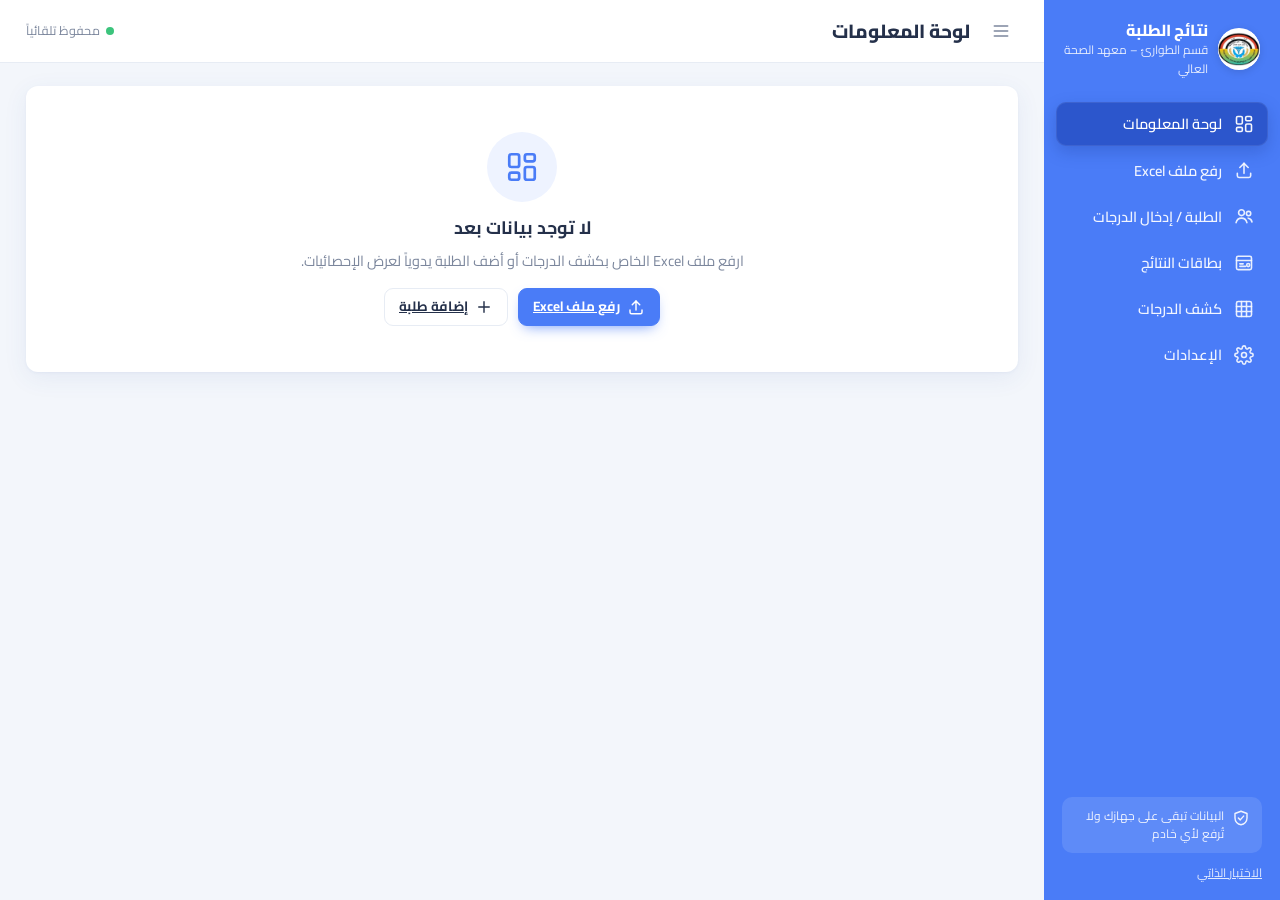
<file: index.html>
<!doctype html>
<html lang="ar" dir="rtl">
<head>
  <meta charset="utf-8" />
  <meta name="viewport" content="width=device-width, initial-scale=1" />
  <title>نظام إدارة نتائج الطلبة – قسم الطوارئ</title>
  <meta name="description" content="نظام ثابت لإدارة درجات ونتائج الطلبة وطباعة بطاقات النتائج – يعمل بالكامل داخل المتصفح." />
  <meta name="theme-color" content="#4a7cf7" />
  <link rel="icon" href="assets/logo-default.jpeg" />
  <link rel="stylesheet" href="css/fonts.css" />
  <link rel="stylesheet" href="css/main.css" />
  <link rel="stylesheet" href="css/grid.css" />
  <link rel="stylesheet" href="css/card.css" />
  <!-- third-party libraries, vendored locally (pinned): SheetJS 0.18.5, jsPDF 2.5.2, html2canvas 1.4.1 -->
  <script src="vendor/xlsx.full.min.js" defer></script>
  <script src="vendor/jspdf.umd.min.js" defer></script>
  <script src="vendor/html2canvas.min.js" defer></script>
  <script type="module" src="js/app.js"></script>
</head>
<body>
  <a href="#view" class="sr-only">تخطي إلى المحتوى</a>
  <div class="app">
    <aside class="sidebar" id="sidebar" aria-label="القائمة الرئيسية">
      <div class="brand">
        <div class="brand-logo"><img id="brand-logo" src="assets/logo-default.jpeg" alt="" /></div>
        <div>
          <div class="brand-t" id="brand-title">نتائج الطلبة</div>
          <div class="brand-s" id="brand-sub">قسم الطوارئ</div>
        </div>
      </div>
      <ul class="nav" id="nav"></ul>
      <div class="sidebar-foot">
        <div class="privacy"><span id="privacy-ic"></span><span>البيانات تبقى على جهازك ولا تُرفع لأي خادم</span></div>
        <div class="links"><a href="tests.html" target="_blank" rel="noopener">الاختبار الذاتي</a></div>
      </div>
    </aside>
    <div class="main">
      <header class="topbar">
        <button class="icon-btn menu-btn" id="menu-btn" aria-label="فتح القائمة"></button>
        <h1 id="page-title">لوحة المعلومات</h1>
        <div class="spacer"></div>
        <span class="save-ind" id="save-ind" aria-live="polite"><i></i><span>محفوظ</span></span>
      </header>
      <main class="view" id="view" tabindex="-1">
        <div class="card empty"><div class="spinner"></div><p>جارٍ التحميل…</p></div>
      </main>
    </div>
  </div>
  <noscript><p style="padding:20px">يتطلب هذا النظام تفعيل JavaScript.</p></noscript>
</body>
</html>
</file>
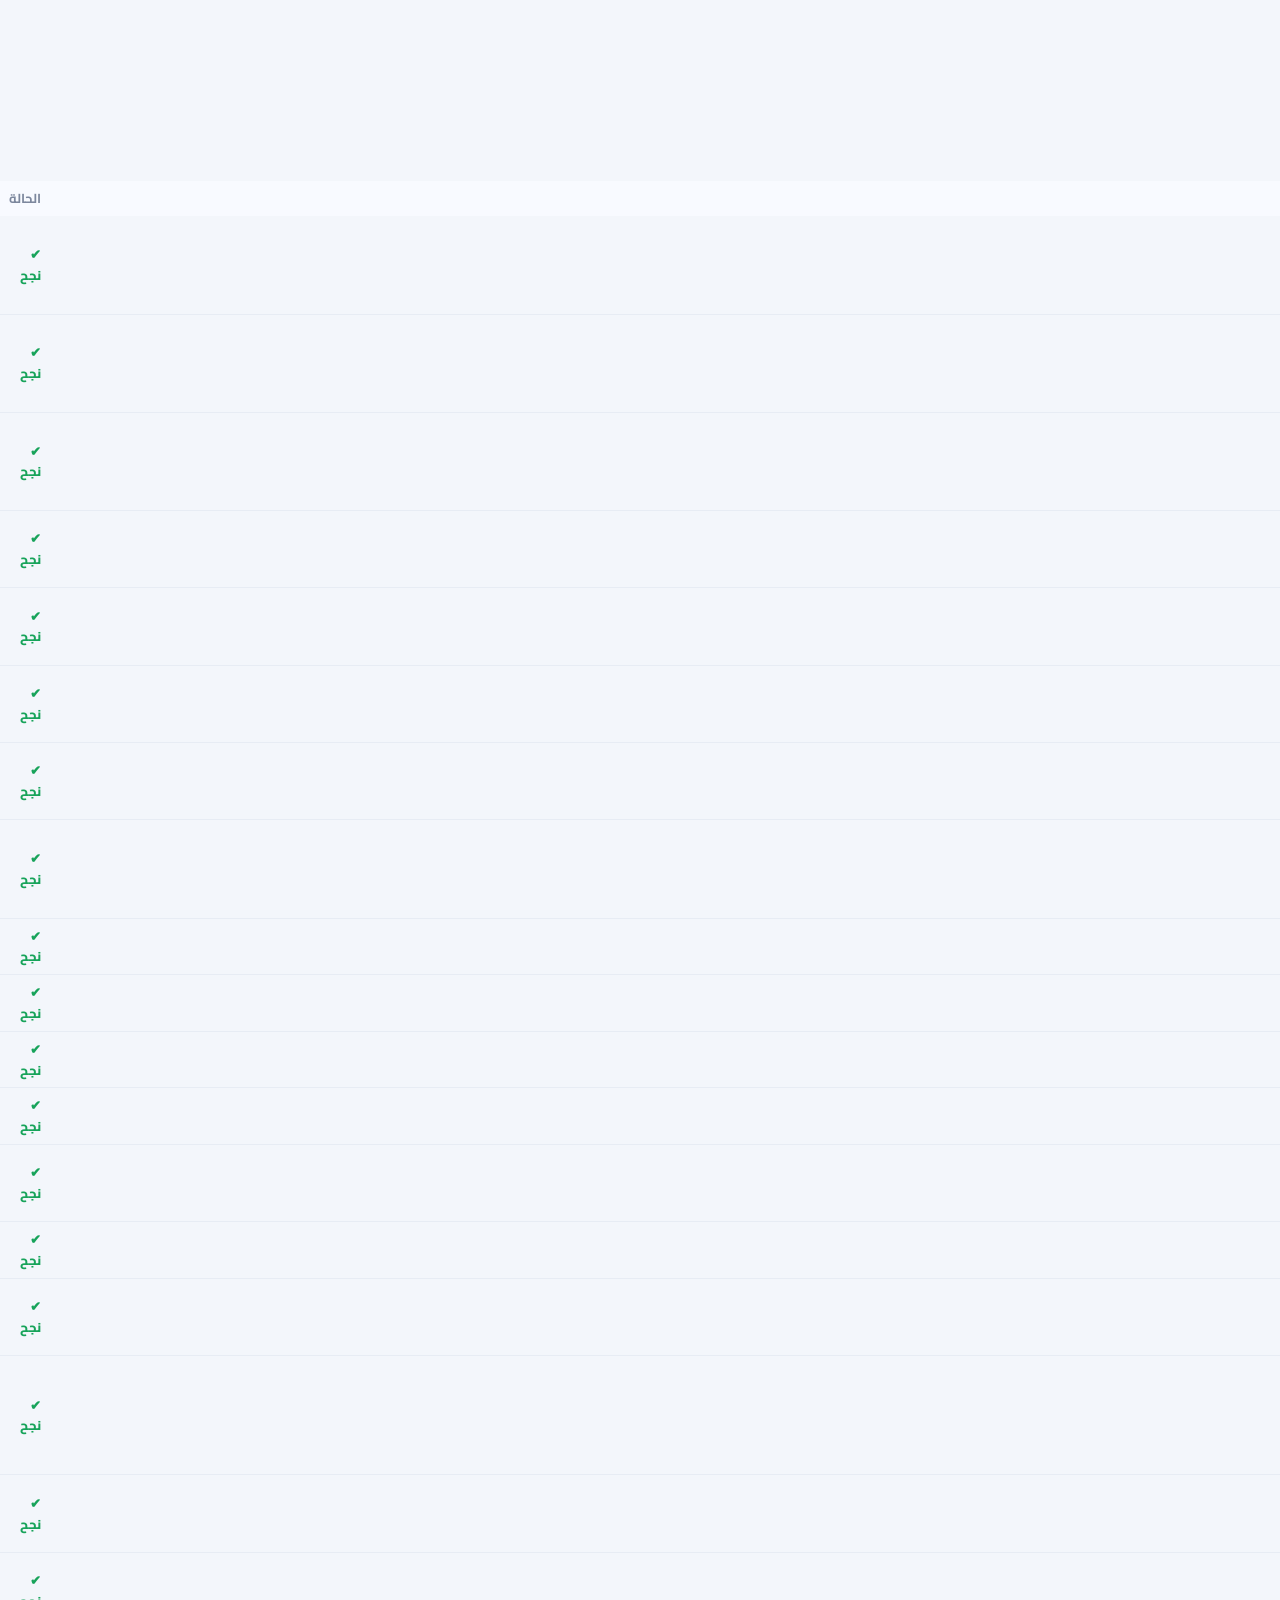
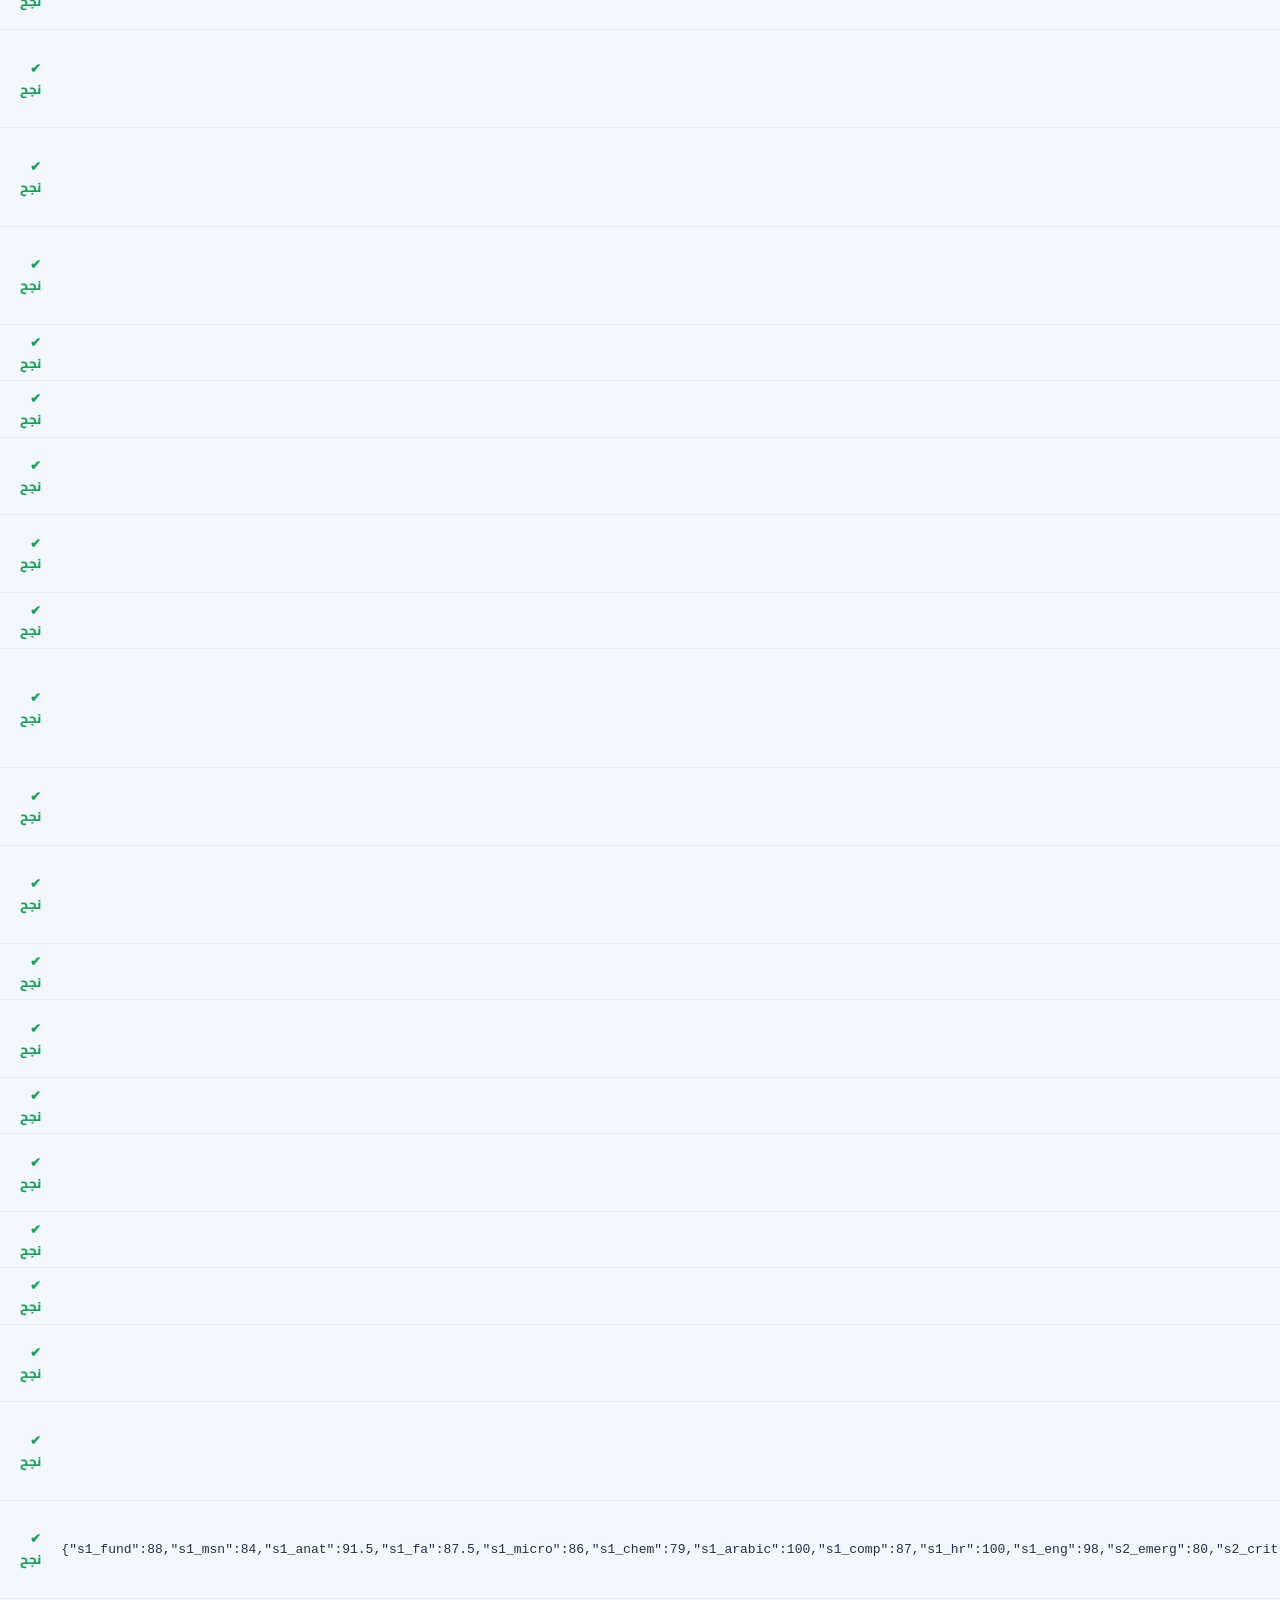
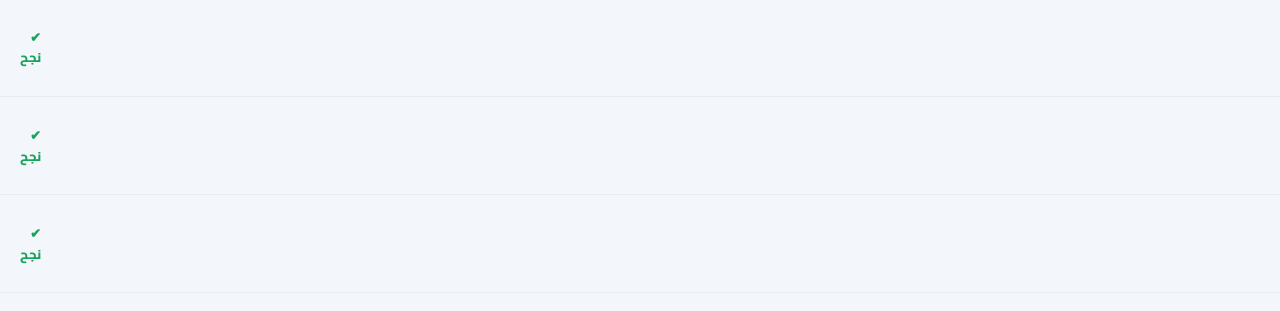
<file: tests.html>
<!doctype html>
<html lang="ar" dir="rtl">
<head>
  <meta charset="utf-8" />
  <meta name="viewport" content="width=device-width, initial-scale=1" />
  <title>الاختبار الذاتي – نظام النتائج</title>
  <link rel="icon" href="assets/logo-default.jpeg" />
  <link rel="stylesheet" href="css/fonts.css" />
  <link rel="stylesheet" href="css/main.css" />
  <style>
    body { padding: 24px; }
    .ok { color: var(--pass); font-weight: 800; }
    .bad { color: var(--fail); font-weight: 800; }
    td code { direction: ltr; display: inline-block; }
    #summary { font-size: 20px; font-weight: 800; margin: 10px 0 16px; }
  </style>
  <script src="vendor/xlsx.full.min.js"></script>
</head>
<body>
  <div class="card">
    <h2 style="margin-top:0">الاختبار الذاتي لقواعد الاحتساب والاستيراد</h2>
    <p class="muted">يتحقق من أن الحسابات تطابق معادلات ملف Excel الخاص بالقسم. <a href="index.html">العودة إلى النظام</a></p>
    <div id="summary">جارٍ التشغيل…</div>
    <table class="tbl"><thead><tr><th>#</th><th>الاختبار</th><th>المتوقع</th><th>الناتج</th><th>الحالة</th></tr></thead><tbody id="out"></tbody></table>
  </div>
  <script type="module">
    import { computeStage, computeFinal, computeStudent, gradeLabel, stageTotalUnits } from './js/calc.js';
    import { parseGrade, normalizeDigits } from './js/utils.js';
    import { DEFAULT_SUBJECTS, DEFAULT_SETTINGS, defaultState } from './js/config.js';
    import { buildWorkbook, workbookToArrayBuffer } from './js/xlsxio.js';
    import { parseWorkbook } from './js/parser.js';

    const out = document.getElementById('out');
    let n = 0, pass = 0;
    const show = (v) => (typeof v === 'object' ? JSON.stringify(v) : String(v));
    function t(name, expected, actual, cmp) {
      n++;
      const ok = cmp ? cmp(expected, actual) : show(expected) === show(actual);
      if (ok) pass++;
      out.insertAdjacentHTML('beforeend', `<tr><td>${n}</td><td>${name}</td><td><code>${show(expected)}</code></td><td><code>${show(actual)}</code></td><td class="${ok ? 'ok' : 'bad'}">${ok ? '✔ نجح' : '✘ فشل'}</td></tr>`);
    }
    const near = (a, b) => Math.abs(a - b) < 1e-4;
    const S1 = DEFAULT_SUBJECTS.s1, S2 = DEFAULT_SUBJECTS.s2;
    const counted1 = S1.filter((s) => s.counted);
    const g1 = (arr) => Object.fromEntries(counted1.map((s, i) => [s.id, arr[i]]));

    // ---- spec test 1 ----
    const ex = [88, 84, 91.5, 87.5, 86, 79, 100, 87, 100, 98];
    const r1 = computeStage(g1(ex), S1);
    t('مجموع الوحدات للمرحلة الاولى', 60, stageTotalUnits(S1));
    t('مجموع الوحدات للمرحلة الثانية', 76, stageTotalUnits(S2));
    t('مثال المواصفات: مجموع التراجيح', 5276, r1.sum, near);
    t('مثال المواصفات: المعدل', 87.9333, r1.avg, near);
    t('مثال المواصفات: النتيجة', 'ناجح', r1.result);
    t('مثال المواصفات: التقدير', 'جيد جدا', r1.label);

    // ---- spec test 2: one fail, avg >= 60 ----
    const ex2 = [...ex]; ex2[6] = 45;
    const r2 = computeStage(g1(ex2), S1);
    t('درجة 45 واحدة مع معدل ≥ 60', 'مكمل بمادة', r2.result);
    t('درجة الرسوب تبقى ضمن المعدل', (5276 - 100 * 2 + 45 * 2) / 60, r2.avg, near);

    // ---- result rules ----
    const fill = (v) => counted1.map(() => v);
    t('F=0 ومعدل < 60', 'مكمل بالمعدل', computeStage(g1(fill(55)), S1).result);
    const a = fill(55); a[0] = 40;
    t('F=1 ومعدل < 60', 'مكمل بمادة+المعدل', computeStage(g1(a), S1).result);
    const b = fill(90); b[6] = 40; b[7] = 30;
    t('F=2 ومعدل ≥ 60', 'مكمل بمادتين', computeStage(g1(b), S1).result);
    const c = fill(52); c[6] = 40; c[7] = 30;
    t('F=2 ومعدل < 60', 'راسب', computeStage(g1(c), S1).result);
    const d = fill(95); d[6] = 40; d[7] = 30; d[8] = 20;
    t('F=3 (حتى مع معدل مرتفع)', 'راسب', computeStage(g1(d), S1).result);
    const e = fill(60); e[0] = 49.99;
    t('49.99 تعتبر رسوباً', 1, computeStage(g1(e), S1).failed);
    t('المعدل = 60 بالضبط → ناجح', 'ناجح', computeStage(g1(fill(60)), S1).result);

    // ---- empty grades ----
    const inc = g1(ex); delete inc.s1_comp;
    const ri = computeStage(inc, S1);
    t('درجة فارغة → غير مكتمل (وليس راسب)', 'غير مكتمل', ri.result);
    t('درجة فارغة → المعدل غير محسوب', null, ri.avg);
    t('لا توجد أي درجة → بدون نتيجة', null, computeStage({}, S1).result);

    // ---- ethics ----
    t('اخلاقيات المهنة غير محتسبة افتراضياً', 'ناجح', computeStage({ ...g1(ex), s1_ethics: 10 }, S1).result);
    const S1e = S1.map((s) => (s.id === 's1_ethics' ? { ...s, counted: true } : s));
    t('عند احتساب الاخلاقيات: مجموع الوحدات', 62, stageTotalUnits(S1e));
    t('عند احتساب الاخلاقيات: رسوبها يُحتسب', 'مكمل بمادة', computeStage({ ...g1(ex), s1_ethics: 10 }, S1e).result);

    // ---- grade labels ----
    t('التقديرات عند الحدود', 'امتياز,جيد جدا,جيد,متوسط,مقبول,ضعيف,ضعيف', [90, 89.99, 70, 60, 50, 49.99, 0].map(gradeLabel).join(','));
    t('80 → جيد جدا', 'جيد جدا', gradeLabel(80));

    // ---- final ----
    const s1 = computeStage(g1(ex), S1);
    const g2 = Object.fromEntries(S2.map((s) => [s.id, 80]));
    const s2 = computeStage(g2, S2);
    const f = computeFinal(s1, s2, 'مستوفي', DEFAULT_SETTINGS);
    t('النهائي: ناجح + ناجح + مستوفي', 'ناجح', f.result);
    t('النهائي: 0.4×م1 + 0.6×م2', 0.4 * (5276 / 60) + 0.6 * 80, f.avg, near);
    t('النهائي: التقدير', 'جيد جدا', f.label);
    const f2 = computeFinal(s1, s2, 'غير مستوفي', DEFAULT_SETTINGS);
    t('النهائي: التدريب غير مستوفي → راسب ومعدل 0', 'راسب|0|ضعيف', `${f2.result}|${f2.avg}|${f2.label}`);
    const s2b = computeStage({ ...g2, s2_emerg: 40 }, S2);
    t('النهائي: م2 مكمل → راسب', 'راسب', computeFinal(s1, s2b, 'مستوفي', DEFAULT_SETTINGS).result);
    t('النهائي: التدريب غير محدد → غير مكتمل', 'غير مكتمل', computeFinal(s1, s2, '', DEFAULT_SETTINGS).result);

    // ---- input parsing ----
    t('أرقام هندية ٨٧٫٥', 87.5, parseGrade('٨٧٫٥').value);
    t('فاصلة عشرية 99,25', 99.25, parseGrade('99,25').value);
    t('قيمة 101 مرفوضة', 'خارج المدى 0–100', parseGrade('101').error);
    t('نص غير رقمي مرفوض', 'قيمة غير رقمية', parseGrade('غ').error);
    t('خلية فارغة = غير مدخلة', null, parseGrade('  ').value);
    t('تحويل الأرقام', '2004', normalizeDigits('٢٠٠٤'));

    // ---- Excel round trip ----
    const st = defaultState();
    st.students = [
      { id: 1, serial: 1, name: 'زينب علي حسين', birth: '2004', gender: 'انثى', edu: 'الفرع العلمي', grades: { ...g1(ex), ...g2 }, invalid: {}, summer: 'مستوفي', notes1: '', notes2: '', notesF: '' },
      { id: 2, serial: 2, name: 'فاطمة كاظم', birth: '2005', gender: 'انثى', edu: 'اعدادية تمريض', grades: { ...g1(ex2) }, invalid: {}, summer: '', notes1: 'ملاحظة', notes2: '', notesF: '' },
    ];
    const wb = buildWorkbook(st);
    const buf = workbookToArrayBuffer(wb);
    const res = parseWorkbook(new Uint8Array(buf), st.subjects);
    t('تصدير ثم استيراد: عدد الطلبة', 2, res.students.length);
    t('تصدير ثم استيراد: عدد مواد م1 / م2', '11/9', `${res.detected.s1.length}/${res.detected.s2.length}`);
    t('تصدير ثم استيراد: الدرجات متطابقة', JSON.stringify(st.students[0].grades), JSON.stringify(Object.fromEntries(Object.keys(st.students[0].grades).map((k) => [k, res.students[0].grades[k]]))));
    t('تصدير ثم استيراد: التدريب والملاحظات', 'مستوفي|ملاحظة', `${res.students[0].summer}|${res.students[1].notes1}`);
    const rr = computeStudent(res.students[0], st.subjects, st.settings);
    t('بعد الاستيراد: إعادة الحساب', 'ناجح|ناجح|ناجح', `${rr.s1.result}|${rr.s2.result}|${rr.final.result}`);
    const tpl = parseWorkbook(new Uint8Array(workbookToArrayBuffer(buildWorkbook(st, { emptyRows: 100 }))), st.subjects);
    t('القالب الفارغ (100 صف مرقّم) → 0 طالب', '0|true', `${tpl.students.length}|${tpl.ok}`);

    document.getElementById('summary').innerHTML = `<span class="${pass === n ? 'ok' : 'bad'}">${pass} / ${n} اختبار ناجح</span>`;
    window.__TESTS__ = { n, pass };
  </script>
</body>
</html>
</file>
<file: css/fonts.css>
/* Cairo font (SIL OFL 1.1) – bundled locally for offline use. */
@font-face{font-family:'Cairo';font-style:normal;font-display:swap;font-weight:400;src:url('../fonts/cairo-arabic-400-normal.woff2') format('woff2');unicode-range:U+0600-06FF,U+0750-077F,U+0870-088E,U+0890-0891,U+0898-08E1,U+08E3-08FF,U+200C-200E,U+2010-2011,U+204F,U+2E41,U+FB50-FDFF,U+FE70-FE74,U+FE76-FEFC;}
@font-face{font-family:'Cairo';font-style:normal;font-display:swap;font-weight:400;src:url('../fonts/cairo-latin-400-normal.woff2') format('woff2');unicode-range:U+0000-00FF,U+0131,U+0152-0153,U+02BB-02BC,U+02C6,U+02DA,U+02DC,U+0304,U+0308,U+0329,U+2000-206F,U+2074,U+20AC,U+2122,U+2191,U+2193,U+2212,U+2215,U+FEFF,U+FFFD;}
@font-face{font-family:'Cairo';font-style:normal;font-display:swap;font-weight:600;src:url('../fonts/cairo-arabic-600-normal.woff2') format('woff2');unicode-range:U+0600-06FF,U+0750-077F,U+0870-088E,U+0890-0891,U+0898-08E1,U+08E3-08FF,U+200C-200E,U+2010-2011,U+204F,U+2E41,U+FB50-FDFF,U+FE70-FE74,U+FE76-FEFC;}
@font-face{font-family:'Cairo';font-style:normal;font-display:swap;font-weight:600;src:url('../fonts/cairo-latin-600-normal.woff2') format('woff2');unicode-range:U+0000-00FF,U+0131,U+0152-0153,U+02BB-02BC,U+02C6,U+02DA,U+02DC,U+0304,U+0308,U+0329,U+2000-206F,U+2074,U+20AC,U+2122,U+2191,U+2193,U+2212,U+2215,U+FEFF,U+FFFD;}
@font-face{font-family:'Cairo';font-style:normal;font-display:swap;font-weight:700;src:url('../fonts/cairo-arabic-700-normal.woff2') format('woff2');unicode-range:U+0600-06FF,U+0750-077F,U+0870-088E,U+0890-0891,U+0898-08E1,U+08E3-08FF,U+200C-200E,U+2010-2011,U+204F,U+2E41,U+FB50-FDFF,U+FE70-FE74,U+FE76-FEFC;}
@font-face{font-family:'Cairo';font-style:normal;font-display:swap;font-weight:700;src:url('../fonts/cairo-latin-700-normal.woff2') format('woff2');unicode-range:U+0000-00FF,U+0131,U+0152-0153,U+02BB-02BC,U+02C6,U+02DA,U+02DC,U+0304,U+0308,U+0329,U+2000-206F,U+2074,U+20AC,U+2122,U+2191,U+2193,U+2212,U+2215,U+FEFF,U+FFFD;}
@font-face{font-family:'Cairo';font-style:normal;font-display:swap;font-weight:800;src:url('../fonts/cairo-arabic-800-normal.woff2') format('woff2');unicode-range:U+0600-06FF,U+0750-077F,U+0870-088E,U+0890-0891,U+0898-08E1,U+08E3-08FF,U+200C-200E,U+2010-2011,U+204F,U+2E41,U+FB50-FDFF,U+FE70-FE74,U+FE76-FEFC;}
@font-face{font-family:'Cairo';font-style:normal;font-display:swap;font-weight:800;src:url('../fonts/cairo-latin-800-normal.woff2') format('woff2');unicode-range:U+0000-00FF,U+0131,U+0152-0153,U+02BB-02BC,U+02C6,U+02DA,U+02DC,U+0304,U+0308,U+0329,U+2000-206F,U+2074,U+20AC,U+2122,U+2191,U+2193,U+2212,U+2215,U+FEFF,U+FFFD;}
</file>
<file: css/main.css>
/* =============================================================
   main.css – application theme (RTL), modelled on the reference
   dashboard: bright-blue right sidebar, light blue-grey canvas,
   white rounded cards with soft shadows, gradient KPI cards.
   ============================================================= */
:root {
  --blue: #4a7cf7;
  --blue-d: #3563e0;
  --blue-dd: #2c56cc;
  --bg: #f3f6fb;
  --card: #ffffff;
  --text: #24304a;
  --muted: #7c879d;
  --line: #e7ecf4;
  --radius: 12px;
  --shadow: 0 6px 24px rgba(52, 84, 160, 0.08), 0 1px 3px rgba(52, 84, 160, 0.05);
  --c-blue: #4a8cf7;
  --c-pink: #f2637e;
  --c-green: #3cc47c;
  --c-orange: #f39a3d;
  --pass: #17a35a;
  --pass-bg: #e6f7ee;
  --fail: #e0384f;
  --fail-bg: #fdecef;
  --supp: #c7700f;
  --supp-bg: #fff3e2;
  --inc: #6b7590;
  --inc-bg: #eef1f6;
  --g1: linear-gradient(120deg, #4f6df5, #c471ed);
  --g2: linear-gradient(120deg, #36b9ff, #6b7cff);
  --g3: linear-gradient(120deg, #f5576c, #f8a05a);
  --g4: linear-gradient(120deg, #2fd6a0, #a8e063);
  --sidebar-w: 236px;
  --font: 'Cairo', 'Segoe UI', Tahoma, sans-serif;
}
* { box-sizing: border-box; }
html, body { margin: 0; height: 100%; }
body {
  font-family: var(--font);
  background: var(--bg);
  color: var(--text);
  font-size: 14.5px;
  line-height: 1.6;
  -webkit-font-smoothing: antialiased;
}
button, input, select, textarea { font-family: inherit; font-size: inherit; color: inherit; }
a { color: var(--blue-d); }
.ic { width: 20px; height: 20px; flex: none; }
.muted { color: var(--muted); }
.small { font-size: 12.5px; }
.sr-only { position: absolute; width: 1px; height: 1px; overflow: hidden; clip: rect(0 0 0 0); }
:focus-visible { outline: 2.5px solid #9db8ff; outline-offset: 2px; }

/* ---------- layout ---------- */
.app { display: flex; min-height: 100vh; }
.sidebar {
  position: fixed; inset-block: 0; right: 0; width: var(--sidebar-w);
  background: var(--blue); color: #fff; display: flex; flex-direction: column; z-index: 40;
  transition: transform .25s ease;
}
.brand { display: flex; align-items: center; gap: 10px; padding: 20px 20px 18px; }
.brand-logo { width: 42px; height: 42px; border-radius: 50%; background: #fff; display: grid; place-items: center; overflow: hidden; flex: none; box-shadow: 0 2px 8px rgba(0,0,0,.12); }
.brand-logo img { width: 100%; height: 100%; object-fit: contain; }
.brand-t { font-weight: 800; font-size: 16px; line-height: 1.25; }
.brand-s { font-size: 12px; opacity: .85; }
.nav { list-style: none; margin: 6px 0 0; padding: 0 12px; display: flex; flex-direction: column; gap: 3px; }
.nav a {
  display: flex; align-items: center; gap: 12px; padding: 10px 14px; border-radius: 10px;
  color: rgba(255,255,255,.92); text-decoration: none; font-weight: 600; font-size: 14.5px;
  transition: background .18s, transform .18s;
}
.nav a:hover { background: rgba(255,255,255,.12); }
.nav a.active { background: var(--blue-dd); color: #fff; box-shadow: inset 0 0 0 1px rgba(255,255,255,.08), 0 6px 16px rgba(20,50,140,.25); }
.nav a .ic { opacity: .95; }
.sidebar-foot { margin-top: auto; padding: 16px 18px 18px; font-size: 12px; opacity: .92; }
.privacy { display: flex; gap: 8px; align-items: flex-start; background: rgba(255,255,255,.12); border-radius: 10px; padding: 10px 12px; line-height: 1.5; }
.privacy .ic { width: 18px; height: 18px; margin-top: 2px; }
.sidebar-foot .links { margin-top: 10px; display: flex; gap: 12px; }
.sidebar-foot a { color: #fff; opacity: .9; }

.main { flex: 1; margin-right: var(--sidebar-w); min-width: 0; display: flex; flex-direction: column; }
.topbar {
  height: 62px; background: #fff; display: flex; align-items: center; gap: 14px; padding: 0 26px;
  box-shadow: 0 1px 0 var(--line); position: sticky; top: 0; z-index: 30;
}
.topbar h1 { font-size: 19px; margin: 0; font-weight: 800; }
.topbar .spacer { flex: 1; }
.save-ind { display: inline-flex; align-items: center; gap: 6px; font-size: 12.5px; color: var(--muted); }
.save-ind i { width: 8px; height: 8px; border-radius: 50%; background: var(--c-green); display: inline-block; }
.save-ind.saving i { background: var(--c-orange); animation: pulse 1s infinite; }
.save-ind.error i { background: var(--fail); }
@keyframes pulse { 50% { opacity: .3; } }
.menu-btn { display: none; }
.view { padding: 24px 26px 40px; flex: 1; min-width: 0; }
.view.enter { animation: fadeUp .28s ease both; }
@keyframes fadeUp { from { opacity: 0; transform: translateY(6px); } }

.page-head { display: flex; align-items: center; gap: 12px; flex-wrap: wrap; margin-bottom: 18px; }
.page-head h2 { margin: 0; font-size: 22px; font-weight: 800; }
.page-head .sub { color: var(--muted); font-size: 13px; }
.page-head .spacer { flex: 1; }

/* ---------- cards ---------- */
.card { background: var(--card); border-radius: var(--radius); box-shadow: var(--shadow); padding: 18px 20px; min-width: 0; }
.card-head { display: flex; align-items: flex-start; gap: 10px; margin-bottom: 10px; flex-wrap: wrap; }
.card-head h3 { margin: 0; font-size: 16px; font-weight: 800; }
.card-head .sub { color: var(--muted); font-size: 12.5px; }
.card-head .spacer { flex: 1; }
.grid { display: grid; gap: 20px; }
.g-kpi { grid-template-columns: repeat(4, minmax(0, 1fr)); }
.g-main { grid-template-columns: minmax(0, 2.25fr) minmax(0, 1fr); }
.g-2 { grid-template-columns: repeat(2, minmax(0, 1fr)); }

/* KPI gradient cards */
.kpi {
  position: relative; overflow: hidden; color: #fff; border-radius: var(--radius); padding: 16px 20px 14px;
  box-shadow: 0 12px 26px -10px rgba(80, 90, 200, .55); min-height: 124px; transition: transform .2s;
}
.kpi:hover { transform: translateY(-2px); }
.kpi.k1 { background: var(--g1); box-shadow: 0 14px 26px -12px rgba(110, 90, 240, .7); }
.kpi.k2 { background: var(--g2); box-shadow: 0 14px 26px -12px rgba(60, 150, 255, .7); }
.kpi.k3 { background: var(--g3); box-shadow: 0 14px 26px -12px rgba(245, 100, 100, .7); }
.kpi.k4 { background: var(--g4); box-shadow: 0 14px 26px -12px rgba(60, 200, 140, .7); }
.kpi .wm { position: absolute; left: 10px; top: 8px; width: 82px; height: 82px; opacity: .17; }
.kpi .wm .ic { width: 82px; height: 82px; stroke-width: 1.6; }
.kpi .t { font-size: 15px; font-weight: 700; opacity: .96; }
.kpi .v { font-size: 34px; font-weight: 800; line-height: 1.25; letter-spacing: .3px; }
.kpi .v small { font-size: 14px; font-weight: 600; opacity: .9; margin-inline-start: 4px; }
.kpi .bar { display: flex; align-items: center; gap: 10px; margin-top: 6px; font-size: 12.5px; font-weight: 700; }
.kpi .bar span { flex: 1; height: 4px; border-radius: 4px; background: rgba(255,255,255,.35); overflow: hidden; }
.kpi .bar span i { display: block; height: 100%; background: #fff; border-radius: 4px; width: 0; transition: width .9s cubic-bezier(.2,.8,.2,1); }

/* mini stats */
.ministats { display: grid; grid-template-columns: repeat(3, 1fr); gap: 12px; margin-top: 4px; }
.ministat { background: #f6f8fd; border-radius: 10px; padding: 10px 12px; }
.ministat .l { font-size: 12px; color: var(--muted); }
.ministat .n { font-size: 20px; font-weight: 800; }

/* rings */
.rings { display: flex; flex-direction: column; gap: 14px; }
.ring-row { display: flex; align-items: center; gap: 16px; }
.ring-row .rt { font-size: 17px; font-weight: 800; }
.ring-row .rs { font-size: 12px; color: var(--muted); }
.ring-row .rn { font-size: 18px; font-weight: 800; color: var(--text); }
.ring-t { font-size: 22px; font-weight: 800; font-family: var(--font); }
.ring-s { font-size: 10px; fill: var(--muted); font-family: var(--font); }
.ring-anim { animation: ringIn 1s cubic-bezier(.2,.8,.2,1) both; }
@keyframes ringIn { from { stroke-dasharray: 0 var(--c); } }

/* charts */
.chart { display: block; font-family: var(--font); overflow: visible; }
.grid-line { stroke: #eef1f7; stroke-width: 1; }
.pass-line { stroke: #f2637e; stroke-width: 1.2; stroke-dasharray: 5 5; opacity: .6; }
.axis-t { font-size: 11px; fill: #a0a9bb; }
.axis-x { font-size: 11.5px; fill: #7c879d; }
.bar-v { font-size: 11.5px; fill: var(--text); font-weight: 700; }
.bubble-t { font-size: 12px; font-weight: 800; }
.line-anim { stroke-dasharray: 3000; stroke-dashoffset: 3000; animation: draw 1.4s ease forwards; }
.area-anim { animation: fadeIn 1.2s ease both; }
@keyframes draw { to { stroke-dashoffset: 0; } }
@keyframes fadeIn { from { opacity: 0; } }
.bar-anim { animation: grow .8s cubic-bezier(.2,.8,.2,1) both; transform-box: view-box; }
@keyframes grow { from { transform: scaleY(0); } }
.pt circle { transition: r .15s; }
.pt:hover circle { r: 6.5; }
.legend { display: flex; gap: 14px; flex-wrap: wrap; font-size: 12.5px; color: var(--muted); }
.legend i { display: inline-block; width: 9px; height: 9px; border-radius: 50%; margin-inline-end: 6px; }
.hbars { display: flex; flex-direction: column; gap: 11px; }
.hbar { display: grid; grid-template-columns: minmax(90px, 160px) 1fr 76px; align-items: center; gap: 12px; font-size: 13px; }
.hbar-l { white-space: nowrap; overflow: hidden; text-overflow: ellipsis; color: var(--muted); }
.hbar-track { height: 8px; background: #eef1f7; border-radius: 8px; overflow: hidden; }
.hbar-track i { display: block; height: 100%; border-radius: 8px; animation: hgrow 1s cubic-bezier(.2,.8,.2,1) both; transform-origin: right; }
@keyframes hgrow { from { transform: scaleX(0); } }
.hbar-v { font-weight: 700; font-size: 12.5px; text-align: left; direction: ltr; }

/* pills / toggles */
.pills { display: inline-flex; gap: 6px; background: #fff; padding: 4px; border-radius: 999px; box-shadow: var(--shadow); flex-wrap: wrap; }
.pills.flat { box-shadow: none; background: #f1f4fa; }
.pills button { border: 0; background: transparent; padding: 6px 16px; border-radius: 999px; cursor: pointer; font-weight: 700; font-size: 13px; color: var(--muted); transition: all .18s; }
.pills button:hover { color: var(--blue-d); }
.pills button.on { background: var(--blue); color: #fff; box-shadow: 0 4px 12px rgba(74,124,247,.35); }
.pill { display: inline-block; padding: 1px 10px; border-radius: 999px; font-size: 12.5px; font-weight: 700; white-space: nowrap; }
.pill-pass { background: var(--pass-bg); color: var(--pass); }
.pill-fail { background: var(--fail-bg); color: var(--fail); }
.pill-supp { background: var(--supp-bg); color: var(--supp); }
.pill-inc, .pill-none { background: var(--inc-bg); color: var(--inc); }

/* buttons */
.btn {
  display: inline-flex; align-items: center; gap: 7px; border: 1px solid var(--line); background: #fff; color: var(--text);
  padding: 7px 14px; border-radius: 9px; cursor: pointer; font-weight: 700; font-size: 13.5px; transition: all .16s; white-space: nowrap;
}
.btn .ic { width: 18px; height: 18px; }
.btn:hover { border-color: #c9d6f6; color: var(--blue-d); box-shadow: 0 3px 10px rgba(74,124,247,.12); }
.btn:disabled { opacity: .45; cursor: not-allowed; box-shadow: none; }
.btn-primary { background: var(--blue); border-color: var(--blue); color: #fff; box-shadow: 0 6px 14px -6px rgba(74,124,247,.8); }
.btn-primary:hover { background: var(--blue-d); color: #fff; border-color: var(--blue-d); }
.btn-danger { background: var(--fail); border-color: var(--fail); color: #fff; }
.btn-danger:hover { background: #c52a40; color: #fff; border-color: #c52a40; }
.btn-ghost { background: transparent; }
.btn-sm { padding: 4px 10px; font-size: 12.5px; }
.icon-btn { border: 0; background: transparent; width: 34px; height: 34px; border-radius: 9px; display: inline-grid; place-items: center; cursor: pointer; color: var(--muted); }
.icon-btn:hover { background: #eef2fb; color: var(--blue-d); }
.icon-btn.danger:hover { background: var(--fail-bg); color: var(--fail); }
.btn-group { display: inline-flex; gap: 6px; flex-wrap: wrap; align-items: center; }

/* forms */
.field { display: flex; flex-direction: column; gap: 5px; font-size: 13px; }
.field > span { font-weight: 700; color: #4b5671; }
.field .hint { font-size: 12px; color: var(--muted); font-weight: 400; }
input[type=text], input[type=number], input[type=search], select, textarea {
  border: 1px solid #dde4f0; background: #fff; border-radius: 9px; padding: 7px 11px; outline: none; transition: border .15s, box-shadow .15s; width: 100%;
}
input:focus, select:focus, textarea:focus { border-color: var(--blue); box-shadow: 0 0 0 3px rgba(74,124,247,.15); }
textarea { resize: vertical; line-height: 1.7; }
.form-grid { display: grid; grid-template-columns: repeat(auto-fill, minmax(220px, 1fr)); gap: 14px 18px; }
.switch { display: inline-flex; align-items: center; gap: 9px; cursor: pointer; font-weight: 600; font-size: 13.5px; user-select: none; }
.switch input { appearance: none; width: 38px; height: 22px; background: #d4dbe8; border-radius: 22px; position: relative; cursor: pointer; transition: background .2s; flex: none; margin: 0; }
.switch input::after { content: ''; position: absolute; top: 3px; right: 3px; width: 16px; height: 16px; background: #fff; border-radius: 50%; transition: right .2s; box-shadow: 0 1px 3px rgba(0,0,0,.2); }
.switch input:checked { background: var(--blue); }
.switch input:checked::after { right: 19px; }
.search { position: relative; min-width: 200px; }
.search .ic { position: absolute; right: 10px; top: 50%; transform: translateY(-50%); color: var(--muted); width: 17px; height: 17px; }
.search input { padding-right: 34px; }

/* tables (generic) */
.tbl { width: 100%; border-collapse: collapse; font-size: 13px; }
.tbl th, .tbl td { padding: 7px 10px; border-bottom: 1px solid var(--line); text-align: right; }
.tbl th { color: var(--muted); font-weight: 700; background: #f8faff; position: sticky; top: 0; }
.tbl-wrap .tbl td { white-space: nowrap; }
.tbl-wrap { overflow: auto; max-height: 420px; border: 1px solid var(--line); border-radius: 10px; }

/* empty / misc */
.empty { text-align: center; padding: 46px 20px; }
.empty-ic { width: 70px; height: 70px; border-radius: 50%; background: #eef3ff; color: var(--blue); display: grid; place-items: center; margin: 0 auto 12px; }
.empty-ic .ic { width: 34px; height: 34px; }
.empty h3 { margin: 6px 0; font-size: 18px; }
.empty p { color: var(--muted); margin: 0 0 16px; }
.empty-actions { display: flex; gap: 10px; justify-content: center; flex-wrap: wrap; }
.note-box { display: flex; gap: 10px; align-items: flex-start; padding: 10px 14px; border-radius: 10px; background: #eef4ff; color: #2f4a8a; font-size: 13px; }
.note-box.warn { background: #fff6e8; color: #8a5a12; }
.note-box.err { background: var(--fail-bg); color: #9a1f31; }
.note-box .ic { width: 18px; height: 18px; margin-top: 2px; }
.kbd { display: inline-block; border: 1px solid #d5dcea; border-bottom-width: 2px; border-radius: 5px; padding: 0 6px; font-size: 11.5px; background: #fff; direction: ltr; }

/* toasts */
#toasts { position: fixed; bottom: 20px; left: 20px; display: flex; flex-direction: column; gap: 8px; z-index: 200; }
.toast { display: flex; align-items: center; gap: 9px; background: #1f2a44; color: #fff; padding: 10px 16px; border-radius: 10px; box-shadow: 0 10px 30px rgba(0,0,0,.18); font-size: 13.5px; transform: translateY(10px); opacity: 0; transition: all .25s; max-width: 420px; }
.toast.show { transform: none; opacity: 1; }
.toast-success .ic { color: #6ee7a8; }
.toast-error .ic { color: #ff8a9b; }
.toast-warn .ic { color: #ffc46b; }

/* modal + drawer */
.modal-backdrop { position: fixed; inset: 0; background: rgba(25, 35, 70, .38); display: grid; place-items: center; z-index: 150; opacity: 0; transition: opacity .2s; padding: 16px; }
.modal-backdrop.show { opacity: 1; }
.modal { background: #fff; border-radius: 14px; width: min(520px, 100%); max-height: 90vh; display: flex; flex-direction: column; box-shadow: 0 30px 70px rgba(20,30,70,.3); transform: translateY(10px) scale(.98); transition: transform .2s; }
.modal-wide { width: min(980px, 100%); }
.modal-backdrop.show .modal { transform: none; }
.modal-head { display: flex; align-items: center; padding: 14px 18px 10px; border-bottom: 1px solid var(--line); }
.modal-head h3 { margin: 0; font-size: 17px; flex: 1; }
.modal-body { padding: 16px 18px; overflow: auto; }
.modal-foot { display: flex; gap: 8px; justify-content: flex-start; padding: 12px 18px; border-top: 1px solid var(--line); flex-wrap: wrap; }
.confirm-msg { margin: 0; font-size: 14.5px; }
.drawer-backdrop { position: fixed; inset: 0; background: rgba(25,35,70,.25); z-index: 120; opacity: 0; transition: opacity .2s; }
.drawer-backdrop.show { opacity: 1; }
.drawer { position: fixed; top: 0; bottom: 0; left: 0; width: min(520px, 100%); background: #fff; z-index: 121; box-shadow: 20px 0 50px rgba(20,30,70,.18); display: flex; flex-direction: column; transform: translateX(-100%); transition: transform .25s cubic-bezier(.2,.8,.2,1); }
.drawer.show { transform: none; }
.drawer-head { display: flex; align-items: center; gap: 8px; padding: 14px 16px; border-bottom: 1px solid var(--line); }
.drawer-head h3 { margin: 0; font-size: 16.5px; flex: 1; overflow: hidden; text-overflow: ellipsis; white-space: nowrap; }
.drawer-body { overflow: auto; padding: 14px 16px 30px; flex: 1; }
.drawer h4 { margin: 18px 0 8px; font-size: 14px; display: flex; align-items: center; gap: 8px; }
.grade-rows { display: flex; flex-direction: column; gap: 6px; }
.grade-row { display: grid; grid-template-columns: 1fr 96px 92px; gap: 8px; align-items: center; font-size: 13px; }
.grade-row input { text-align: center; direction: ltr; padding: 5px 8px; }
.grade-row input.invalid { border-color: var(--fail); background: var(--fail-bg); }
.grade-row .u { color: var(--muted); font-size: 11.5px; }
.summary-box { margin-top: 10px; display: grid; grid-template-columns: repeat(3, 1fr); gap: 8px; background: #f6f8fd; border-radius: 10px; padding: 10px; font-size: 12.5px; }
.summary-box b { display: block; font-size: 15px; }

/* busy overlay */
.busy { position: fixed; inset: 0; background: rgba(255,255,255,.72); display: grid; place-items: center; z-index: 300; backdrop-filter: blur(2px); }
.busy-box { background: #fff; padding: 22px 30px; border-radius: 14px; box-shadow: var(--shadow); text-align: center; min-width: 260px; }
.spinner { width: 36px; height: 36px; border-radius: 50%; border: 4px solid #e3eafb; border-top-color: var(--blue); animation: spin .8s linear infinite; margin: 0 auto 10px; }
@keyframes spin { to { transform: rotate(360deg); } }
.busy-bar { height: 5px; background: #eef1f7; border-radius: 5px; overflow: hidden; margin-top: 10px; }
.busy-bar i { display: block; height: 100%; width: 0; background: var(--g2); transition: width .2s; }

/* import page */
.dropzone { display: block; border: 2px dashed #b9cbf6; border-radius: 14px; background: #f8faff; text-align: center; padding: 44px 20px; cursor: pointer; transition: all .2s; }
.dropzone:hover, .dropzone.over { border-color: var(--blue); background: #eef3ff; }
.dropzone .big { width: 64px; height: 64px; margin: 0 auto 8px; color: var(--blue); }
.dropzone .big .ic { width: 64px; height: 64px; stroke-width: 1.4; }
.dropzone h3 { margin: 4px 0; }
.summary-line { font-size: 17px; font-weight: 800; color: #1d3a8a; }
.warn-list { max-height: 180px; overflow: auto; margin: 8px 0 0; padding-inline-start: 20px; font-size: 12.5px; color: #8a5a12; }
.detected { display: grid; grid-template-columns: 1fr 1fr; gap: 14px; }
.chip { display: inline-flex; align-items: center; gap: 5px; background: #eef3ff; color: #2f4a8a; border-radius: 8px; padding: 2px 9px; margin: 3px; font-size: 12.5px; }
.chip.new { background: #fff3e2; color: #8a5a12; }
.chip.off { background: #f0f2f6; color: #8a92a6; }

/* settings */
.subj-tbl input, .subj-tbl select { padding: 4px 7px; font-size: 13px; }
.subj-tbl td { padding: 4px 5px; vertical-align: middle; }
.subj-tbl .num { width: 70px; text-align: center; direction: ltr; }
.subj-tbl .hint-row td { font-size: 12px; color: #8a5a12; padding-top: 0; }
.logo-box { display: flex; align-items: center; gap: 16px; }
.logo-box img { width: 96px; height: 96px; object-fit: contain; border-radius: 12px; border: 1px solid var(--line); background: #fff; }
.section-t { font-size: 15px; font-weight: 800; margin: 0 0 12px; display: flex; align-items: center; gap: 8px; }
.stack { display: flex; flex-direction: column; gap: 20px; }

/* cards page */
.cards-layout { display: grid; grid-template-columns: 300px minmax(0, 1fr); gap: 20px; align-items: start; }
.opts .field { margin-bottom: 12px; }
.stu-list { max-height: 330px; overflow: auto; border: 1px solid var(--line); border-radius: 10px; padding: 4px; }
.stu-list label { display: flex; align-items: center; gap: 8px; padding: 4px 8px; border-radius: 7px; cursor: pointer; font-size: 13px; }
.stu-list label:hover { background: #f4f7fe; }
.stu-list .r { margin-inline-start: auto; }
.preview { background: #e9eef7; border-radius: 12px; padding: 18px; overflow: auto; max-height: calc(100vh - 150px); }
.preview .page-wrap { margin: 0 auto 18px; box-shadow: 0 8px 26px rgba(30,50,100,.18); background: #fff; transform-origin: top center; }
.preview .rc { cursor: default; position: relative; }
.preview .rc:hover { outline: 2px solid rgba(74,124,247,.35); outline-offset: 2px; }
.preview .rc .png-btn { position: absolute; top: 4px; left: 4px; display: none; }
.preview .rc:hover .png-btn { display: inline-flex; }

/* master sheet */
.master-wrap { overflow: auto; max-height: calc(100vh - 210px); border-radius: 10px; border: 1px solid var(--line); background: #fff; }
.master { border-collapse: separate; border-spacing: 0; font-size: 12.5px; min-width: 100%; }
.master th, .master td { border-bottom: 1px solid var(--line); border-left: 1px solid var(--line); padding: 5px 7px; text-align: center; white-space: nowrap; }
.master thead th { background: #f4f7fd; position: sticky; top: 0; z-index: 2; font-weight: 700; }
.master thead tr:nth-child(2) th { top: 33px; }
.master thead th.grp { background: #e8eefc; color: #2c4a9a; }
.master td.nm { text-align: right; font-weight: 600; position: sticky; right: 0; background: #fff; z-index: 1; }
.master thead th.nm { position: sticky; right: 0; z-index: 3; }
.master td.f { color: var(--fail); font-weight: 700; }
.master tfoot td { background: #f8faff; font-weight: 700; position: sticky; bottom: 0; }
.master tfoot tr:first-child td { bottom: 30px; }
.master-print-head { display: none; }

/* print */
#print-root { display: none; }
@media print {
  body.is-printing > *:not(#print-root) { display: none !important; }
  body.is-printing #print-root { display: block !important; }
  body.is-printing { background: #fff; }
  #print-root .a4 { page-break-after: always; break-after: page; }
  #print-root .a4:last-child { page-break-after: auto; break-after: auto; }
  body.print-master #print-root .master { font-size: 8.5px; width: 100%; }
  body.print-master #print-root .master th, body.print-master #print-root .master td { border: 1px solid #555; padding: 2px 3px; position: static !important; white-space: normal; }
  body.print-master #print-root .master thead { display: table-header-group; }
  body.print-master #print-root .master tr { page-break-inside: avoid; }
  body.print-master #print-root .master-print-head { display: block; text-align: center; margin-bottom: 6px; font-size: 11px; }
  body.print-master #print-root .master-print-head b { font-size: 13px; }
  body.print-master #print-root .master-sign { display: flex !important; justify-content: space-around; margin-top: 18px; font-size: 11px; font-weight: 700; text-align: center; }
  * { -webkit-print-color-adjust: exact; print-color-adjust: exact; }
}
.master-sign { display: none; }

/* ---------- responsive ---------- */
@media (max-width: 1200px) {
  .g-kpi { grid-template-columns: repeat(2, minmax(0, 1fr)); }
  .g-main { grid-template-columns: 1fr; }
  .rings { flex-direction: row; flex-wrap: wrap; justify-content: space-around; }
}
@media (max-width: 980px) {
  .cards-layout { grid-template-columns: 1fr; }
  .g-2 { grid-template-columns: 1fr; }
  .detected { grid-template-columns: 1fr; }
}
@media (max-width: 860px) {
  .sidebar { transform: translateX(100%); box-shadow: -10px 0 40px rgba(0,0,0,.2); }
  body.nav-open .sidebar { transform: none; }
  body.nav-open::after { content: ''; position: fixed; inset: 0; background: rgba(20,30,60,.3); z-index: 35; }
  .main { margin-right: 0; }
  .menu-btn { display: inline-grid; }
  .topbar { padding: 0 14px; }
  .view { padding: 16px 14px 30px; }
  .topbar .privacy-top { display: none; }
}
@media (max-width: 560px) {
  .g-kpi { grid-template-columns: 1fr 1fr; gap: 12px; }
  .kpi { padding: 12px 14px; min-height: 108px; }
  .kpi .v { font-size: 26px; }
  .kpi .wm { width: 56px; height: 56px; }
  .kpi .wm .ic { width: 56px; height: 56px; }
  .hbar { grid-template-columns: 90px 1fr 56px; }
  .ministats { grid-template-columns: 1fr 1fr 1fr; }
  .page-head h2 { font-size: 19px; }
}
@media (prefers-reduced-motion: reduce) {
  *, *::before, *::after { animation: none !important; transition: none !important; }
}
.opts .pills { display: flex; width: 100%; flex-wrap: nowrap; }
.opts .pills button { flex: 1; padding: 6px 8px; }
.subj-tbl select { min-width: 84px; }
@media (max-width: 560px) { .page-head .pills { width: 100%; flex-wrap: nowrap; } .page-head .pills button { flex: 1; padding: 6px 6px; font-size: 12px; } }
</file>
<file: css/grid.css>
/* =============================================================
   grid.css – spreadsheet-like grade-entry grid.
   ============================================================= */
.toolbar { display: flex; flex-wrap: wrap; gap: 8px; align-items: center; margin-bottom: 12px; }
.toolbar .search { flex: 1 1 220px; max-width: 320px; }
.toolbar select { width: auto; }
.toolbar .sep { width: 1px; height: 26px; background: var(--line); margin: 0 2px; }
.grid-meta { display: flex; gap: 14px; align-items: center; flex-wrap: wrap; font-size: 12.5px; color: var(--muted); margin: 8px 2px 0; }
.grid-meta .kbd { margin: 0 2px; }

.sg-wrap {
  position: relative; overflow: auto; max-height: calc(100vh - 250px); min-height: 260px;
  background: #fff; border-radius: 12px; box-shadow: var(--shadow); outline: none;
}
.sg-wrap:focus-visible { box-shadow: var(--shadow), 0 0 0 3px rgba(74,124,247,.25); }
.sg { border-collapse: separate; border-spacing: 0; font-size: 13px; user-select: none; }
.sg th, .sg td { border-left: 1px solid #edf0f6; border-bottom: 1px solid #edf0f6; height: 32px; padding: 0 7px; white-space: nowrap; text-align: center; }
.sg thead th { position: sticky; z-index: 3; background: #f6f8fd; font-weight: 700; color: #4b5671; font-size: 12.5px; }
.sg thead tr.r1 th { top: 0; height: 34px; }
.sg thead tr.r2 th { top: 34px; height: 46px; line-height: 1.25; white-space: normal; min-width: 64px; max-width: 120px; font-size: 12px; }
.sg thead th.g-s1 { background: #e9efff; color: #2c4fb6; }
.sg thead th.g-s2 { background: #f9eafb; color: #8a3aa3; }
.sg thead th.g-fn { background: #e6f7ef; color: #16794a; }
.sg thead th .units { display: block; font-weight: 600; color: #8a93a8; font-size: 11px; }
.sg thead th .hint-dot { color: var(--c-orange); cursor: help; }
.grp-toggle { border: 0; background: transparent; cursor: pointer; font-weight: 800; color: inherit; display: inline-flex; align-items: center; gap: 4px; padding: 2px 8px; border-radius: 6px; }
.grp-toggle:hover { background: rgba(255,255,255,.7); }
.grp-toggle .ic { width: 15px; height: 15px; transition: transform .2s; }
.grp-toggle.collapsed .ic { transform: rotate(90deg); }

/* sticky identity columns (right side in RTL) */
.sg .st-0 { position: sticky; right: 0; z-index: 2; background: #fff; min-width: 46px; width: 46px; color: var(--muted); }
.sg .st-1 { position: sticky; right: 46px; z-index: 2; background: #fff; min-width: 210px; max-width: 260px; text-align: right; box-shadow: -6px 0 8px -6px rgba(30,50,100,.15); overflow: hidden; text-overflow: ellipsis; }
.sg thead .st-0, .sg thead .st-1 { z-index: 4; background: #f6f8fd; }

.sg td { cursor: cell; transition: background .08s; }
.sg td.ro { background: #fbfcfe; color: #5c6680; cursor: default; }
.sg td.num { direction: ltr; font-variant-numeric: tabular-nums; }
.sg td.t-l { text-align: right; }
.sg td.pass { color: var(--pass); font-weight: 700; }
.sg td.fail { color: var(--fail); font-weight: 700; background: #fff5f6; }
.sg td.invalid { background: #ffe3e7 !important; color: #b0132b; outline: 1.5px solid #f27b8c; outline-offset: -2px; }
.sg td.empty-g { color: #c3c9d6; }
.sg tr:hover td:not(.sel):not(.act) { background-color: #f7f9ff; }
.sg tr:hover td.fail:not(.sel) { background-color: #ffeef1; }
.sg td.sel { background: #e3ebff !important; }
.sg td.act { box-shadow: inset 0 0 0 2px var(--blue); background: #fff !important; }
.sg td.act:not(.st-0):not(.st-1) { position: relative; z-index: 1; }
.sg td.editing { padding: 0; box-shadow: inset 0 0 0 2px var(--blue); }
.sg td.editing input, .sg td.editing select {
  width: 100%; height: 30px; border: 0; border-radius: 0; padding: 0 6px; box-shadow: none; background: #fff; text-align: inherit; font-weight: 600;
}
.sg td.editing.num input { direction: ltr; text-align: center; }
.sg td .pill { font-size: 11.5px; padding: 0 8px; }
.sg td.act-col { padding: 0 2px; }
.sg td.act-col .icon-btn { width: 28px; height: 28px; }
.sg td.act-col .icon-btn .ic { width: 16px; height: 16px; }
.sg .sum-col { background: #fafbff; font-weight: 700; }
.sg tbody tr.row-new td { animation: rowIn .6s ease; }
@keyframes rowIn { from { background: #fff8d6; } }

.pager { display: flex; align-items: center; gap: 8px; justify-content: center; margin-top: 10px; font-size: 13px; }
.grid-empty { padding: 40px 20px; text-align: center; color: var(--muted); }
.sg thead tr.r1 th { white-space: nowrap; padding: 0 8px; }
.sg thead tr.r1 th .units { display: inline; margin-inline-start: 6px; }
</file>
<file: css/card.css>
/* =============================================================
   card.css – result card + A4 page layout.
   Self-contained (no CSS variables from main.css) because the same
   stylesheet is embedded into the SVG used for PDF/PNG export.
   A4 at 96 dpi = 794 × 1123 px.
   ============================================================= */
.a4 {
  width: 794px;
  height: 1123px;
  padding: 26px 30px;
  box-sizing: border-box;
  background: #fff;
  display: flex;
  flex-direction: column;
  gap: 0;
  direction: rtl;
  font-family: 'Cairo', 'Segoe UI', Tahoma, sans-serif;
  color: #000;
  overflow: hidden;
}
.a4 .slot { flex: 1 1 0; min-height: 0; display: flex; padding: 7px 0; box-sizing: border-box; border-bottom: 1px dashed #b9c0cc; }
.a4 .slot:last-child { border-bottom: 0; }
.a4.per-1 .slot { flex: 0 0 auto; border-bottom: 0; }
.rc-empty { flex: 1; }

.rc {
  --k: 1;
  flex: 1;
  direction: rtl;
  font-family: 'Cairo', 'Segoe UI', Tahoma, sans-serif;
  font-size: calc(12.5px * var(--k));
  line-height: 1.35;
  color: #000;
  background: #fff;
  display: flex;
  flex-direction: column;
  box-sizing: border-box;
  padding: calc(4px * var(--k)) calc(2px * var(--k));
}
.a4.per-2 .rc { --k: 1.28; }
.a4.per-1 .rc { --k: 1.55; padding-bottom: 30px; }
.rc.single { --k: 1; padding: 14px; width: 734px; }

.rc table { border-collapse: collapse; width: 100%; table-layout: auto; }
.rc td, .rc th { border: 1px solid #000; padding: calc(1px * var(--k)) calc(6px * var(--k)); vertical-align: middle; }

/* header band */
.rc-head > tbody > tr > td, .rc-head > tr > td { border: 0; }
.rc-head { border: 1.4px solid #000 !important; }
.rc-org { width: 34%; font-weight: 700; font-size: 1.12em; text-align: center; line-height: 1.45; }
.rc-title { width: 44%; font-weight: 700; font-size: 1.12em; text-align: center; line-height: 1.45; }
.rc-logo { width: 22%; text-align: center; border-right: 0; }
.rc-logo img { max-height: calc(78px * var(--k)); max-width: 100%; object-fit: contain; display: inline-block; }
.rc-nrw { padding: 0 0 2px 0 !important; }
.rc-nr td { font-size: 1.05em; padding: 0 8px; height: calc(22px * var(--k)); }
.rc-nr .k { width: 1%; white-space: nowrap; font-weight: 700; }
.rc-nr .v { text-align: center; }
.rc-nr .name { width: 52%; font-weight: 700; }
.rc-nr .res { width: 28%; font-weight: 700; }
.rc .ok { color: #0a7a32; }
.rc .f, .rc td.f { color: #d40000; }

/* subject tables */
.rc-tables { display: flex; flex-direction: column; gap: calc(8px * var(--k)); margin-top: calc(9px * var(--k)); }
.rc-subj th { font-weight: 700; font-size: 1.04em; text-align: center; white-space: nowrap; background: #fff; height: calc(22px * var(--k)); }
.rc-subj td.g { text-align: center; font-weight: 700; font-size: 1.04em; height: calc(21px * var(--k)); }
.rc-subj .num { font-weight: 400; font-size: .82em; color: #333; }
.rc-subj td.g.f .num { color: #d40000; }

/* footer */
.rc-foot { margin-top: auto; padding-top: calc(10px * var(--k)); display: flex; align-items: flex-start; gap: 12px; }
.rc-note { flex: 1.25; font-size: .88em; padding-top: 2px; }
.rc-sig { flex: 1; text-align: center; font-weight: 700; font-size: 1.04em; line-height: 1.5; }
.rc-sig div:last-child { font-weight: 600; }
</file>
